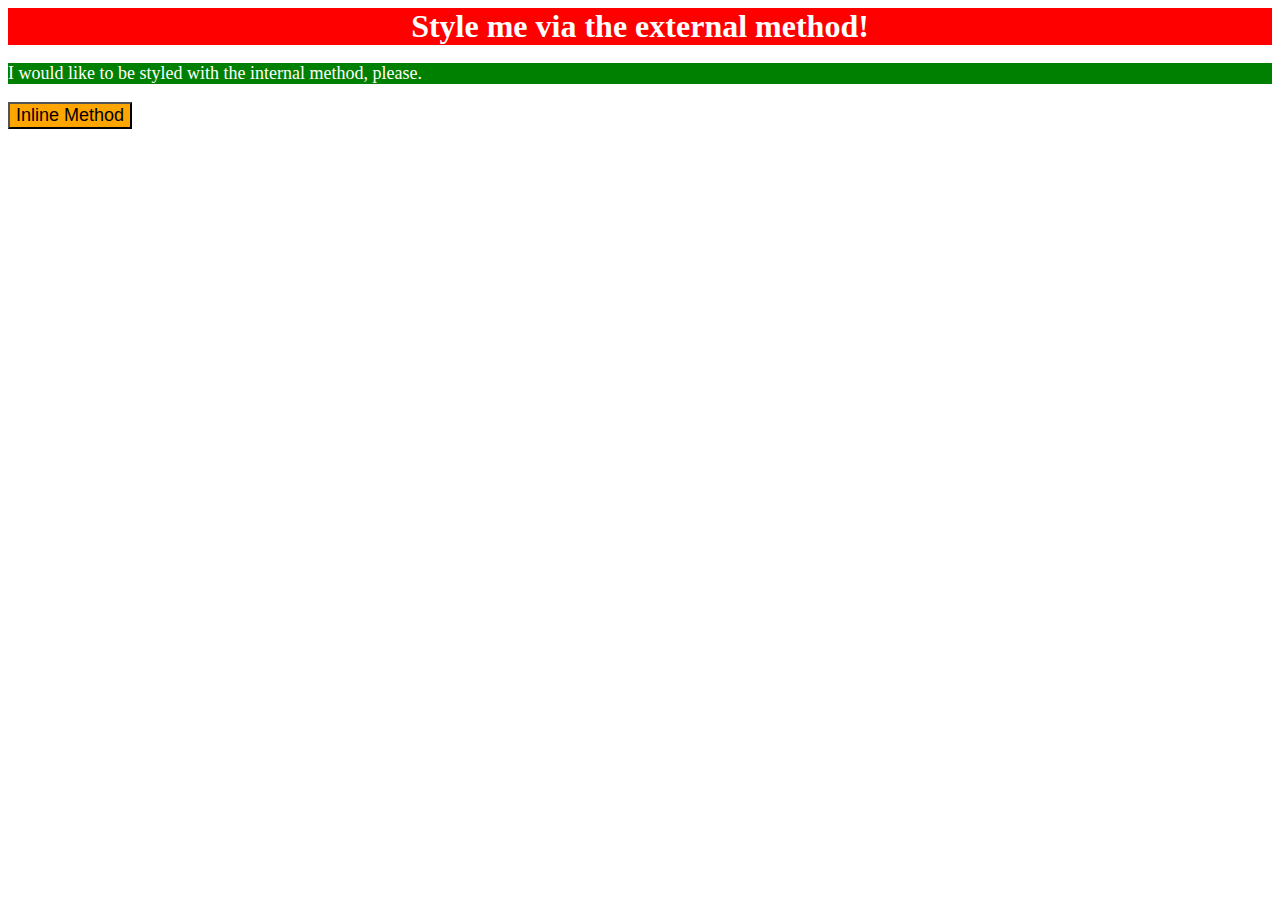
<file: foundations/01-css-methods/index.html>
<!DOCTYPE html>
<html lang="en">
  <head>
    <meta charset="UTF-8">
    <meta http-equiv="X-UA-Compatible" content="IE=edge">
    <meta name="viewport" content="width=device-width, initial-scale=1.0">
    <title>Methods for Adding CSS</title>

    <link rel="stylesheet" href="index.css" />
    <style>
        p {
          background-color: green;
          color: white;
          font-size: 18px;
        }
    </style>
    
  </head>
  <body>
    <div>Style me via the external method!</div>
    <p>I would like to be styled with the internal method, please.</p>
    <button style="background-color: orange; font-size: 18px;">Inline Method</button>
  </body>
</html>
</file>
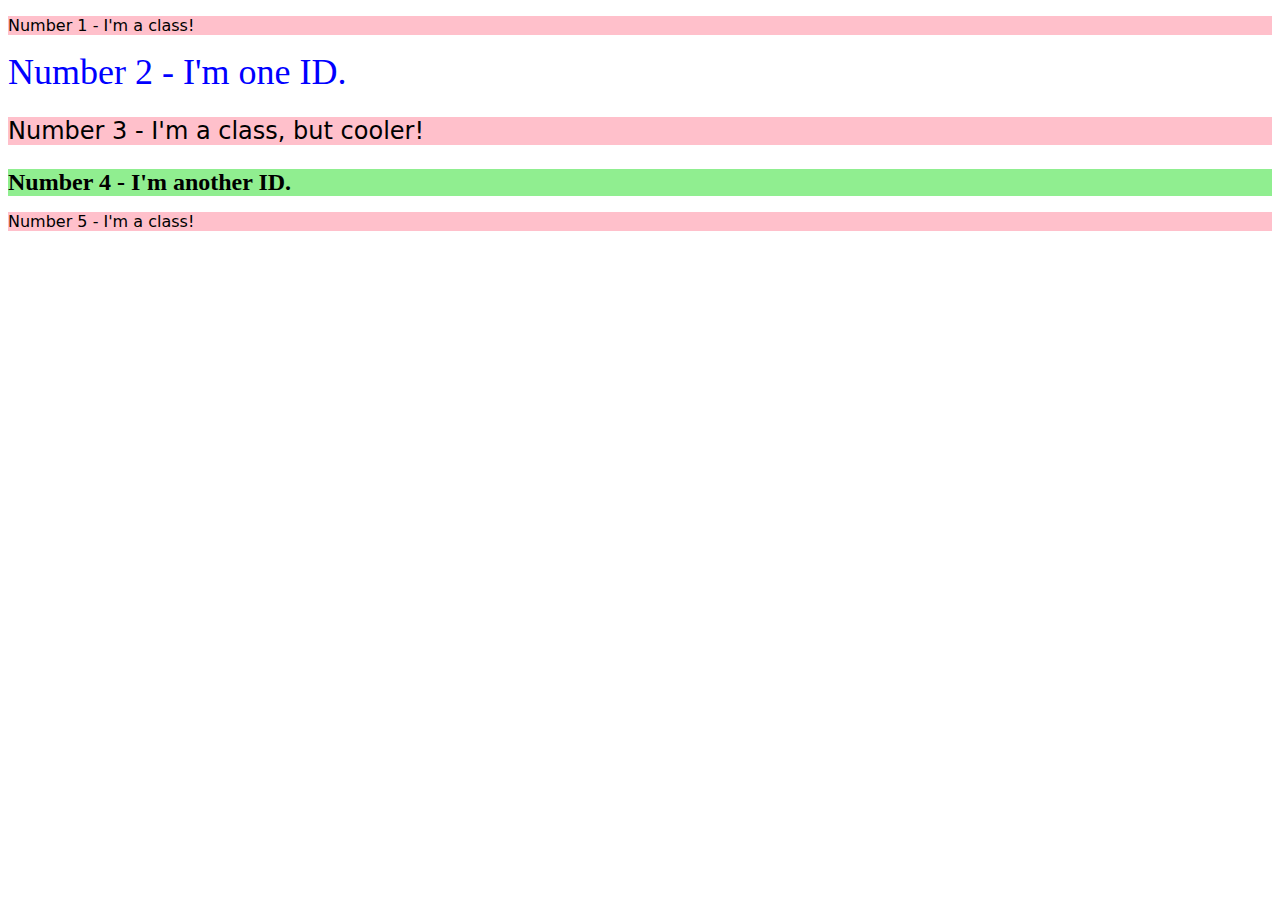
<file: foundations/02-class-id-selectors/index.html>
<!DOCTYPE html>
<html lang="en">
  <head>
    <meta charset="UTF-8">
    <meta http-equiv="X-UA-Compatible" content="IE=edge">
    <meta name="viewport" content="width=device-width, initial-scale=1.0">
    <title>Class and ID Selectors</title>
    <link rel="stylesheet" href="style.css">
  </head>
  <body>
    <p class="odd-paragraph">Number 1 - I'm a class!</p>
    <div id="number-2">Number 2 - I'm one ID.</div>
    <p class="odd-paragraph big-font">Number 3 - I'm a class, but cooler!</p>
    <div id="number-4" class="big-font">Number 4 - I'm another ID.</div>
    <p class="odd-paragraph">Number 5 - I'm a class!</p>
  </body>
</html>
</file>
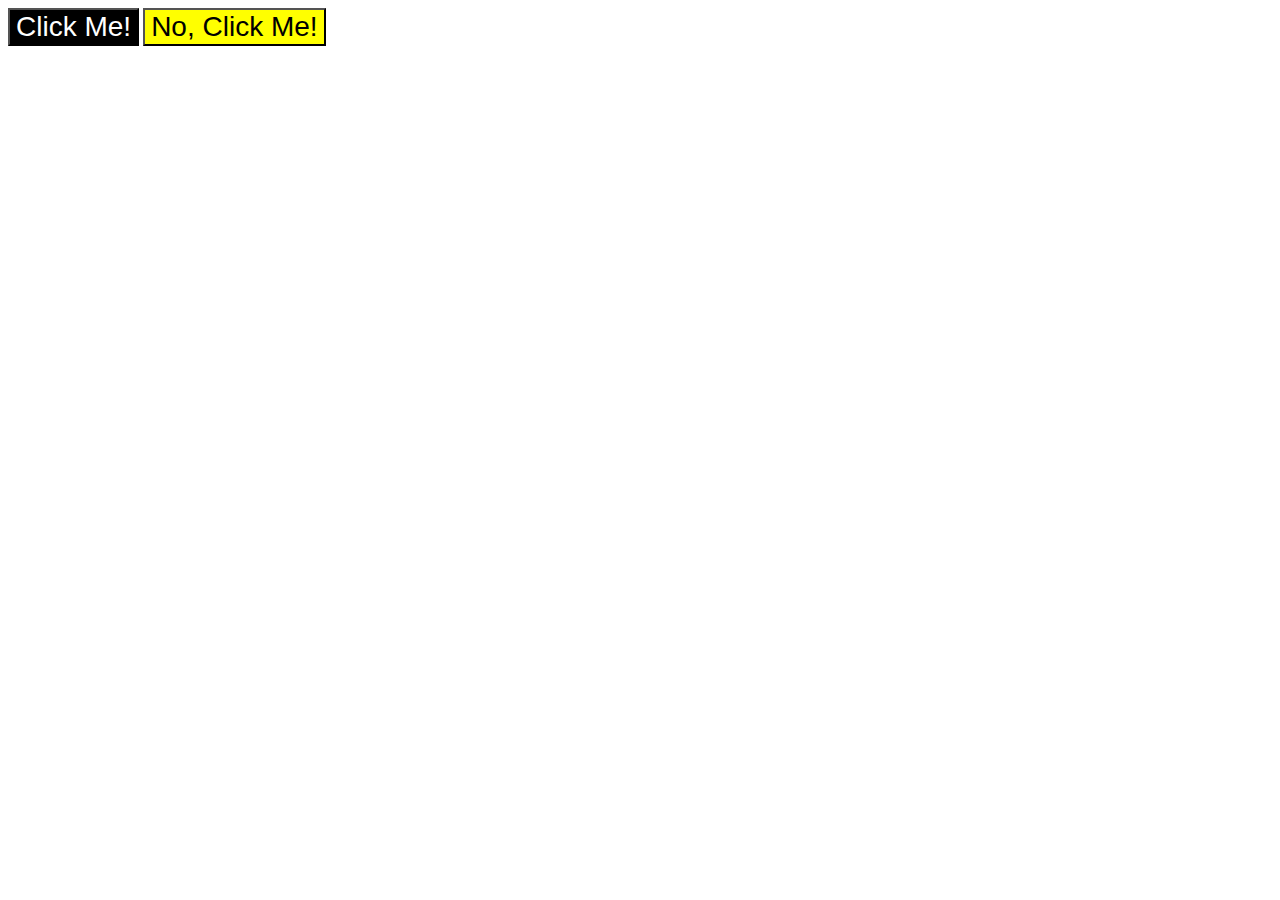
<file: foundations/03-grouping-selectors/index.html>
<!DOCTYPE html>
<html lang="en">
  <head>
    <meta charset="UTF-8">
    <meta http-equiv="X-UA-Compatible" content="IE=edge">
    <meta name="viewport" content="width=device-width, initial-scale=1.0">
    <title>Grouping Selectors</title>
    <link rel="stylesheet" href="style.css">
  </head>
  <body>
    <button class="black-button">Click Me!</button>
    <button class="yellow-button">No, Click Me!</button>
  </body>
</html>
</file>
<file: foundations/01-css-methods/index.css>
/* index.css - primary stylesheet*/

div {
    background-color: red;
    color: #fff;
    font-size: 32px;
    font-weight: bold;
    text-align: center;
}
</file>
<file: foundations/02-class-id-selectors/style.css>
/* style.css */

.odd-paragraph {
    background-color: #ffc0cb;
    font-family: "Verdana", "DejaVu Sans", sans-serif;
}
.big-font {
    font-size: 24px;
}

#number-2 {
    color: #0000ff;
    font-size: 36px;
}

#number-4 {
    background-color: #90ee90;
    font-weight: bold;
}
</file>
<file: foundations/03-grouping-selectors/style.css>
/* style.css */

.black-button,
.yellow-button {
    font-size: 28px;
    font-family: "Helvetica", "Times New Roman", sans-serif; 
}

.black-button {
    background-color: black;
    color: white;
}

.yellow-button {
    background-color: yellow;
}
</file>
